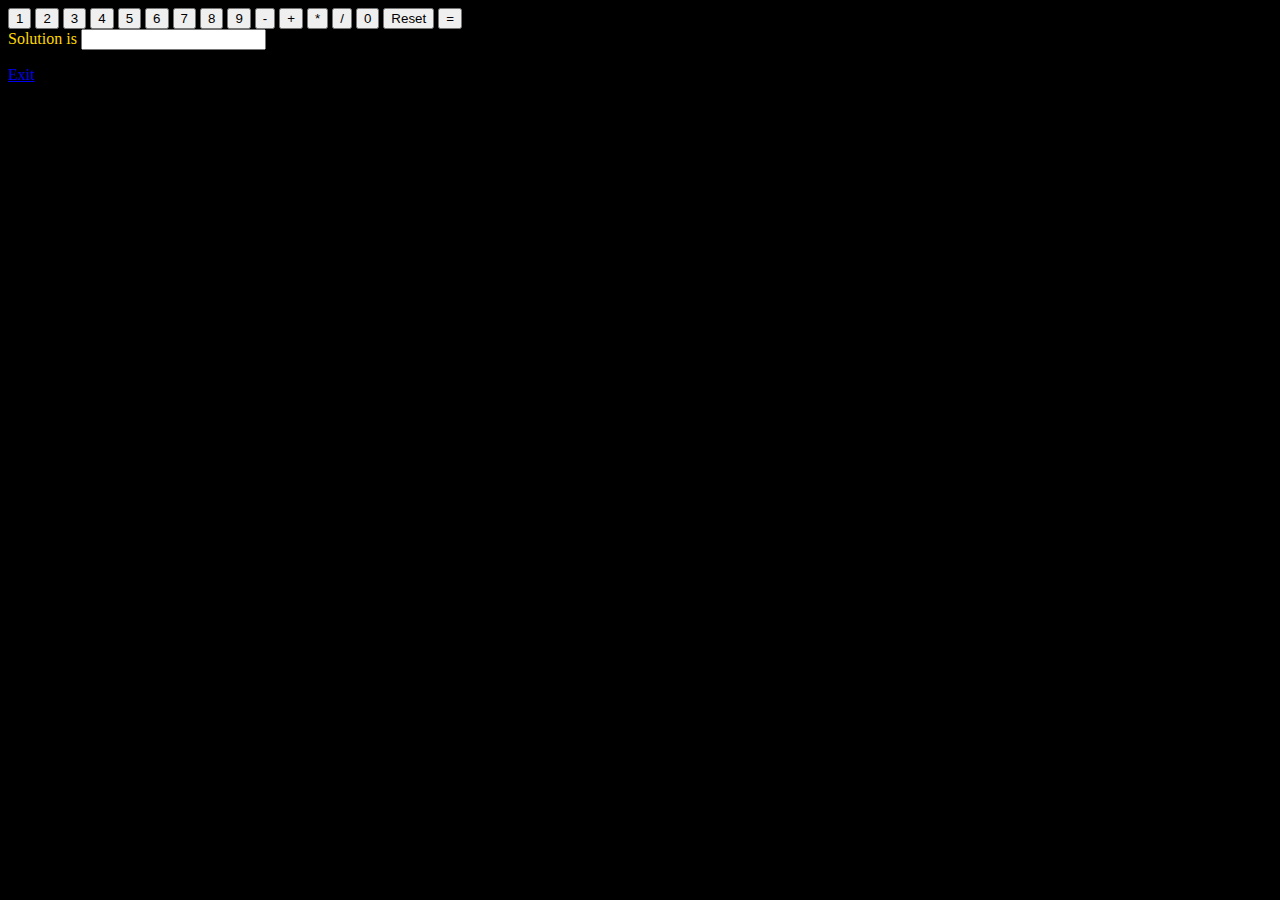
<file: calculator.html>
<html>
<head>
<title>PC-XSD Calculator</title>
</head>
<body bgcolor= "#000000" text= "gold">
<form name="calculator" >
<input type="button" value="1" onClick="document.calculator.ans.value+='1'">
<input type="button" value="2" onClick="document.calculator.ans.value+='2'">
<input type="button" value="3" onClick="document.calculator.ans.value+='3'">
<input type="button" value="4" onClick="document.calculator.ans.value+='4'">
<input type="button" value="5" onClick="document.calculator.ans.value+='5'">
<input type="button" value="6" onClick="document.calculator.ans.value+='6'">
<input type="button" value="7" onClick="document.calculator.ans.value+='7'">
<input type="button" value="8" onClick="document.calculator.ans.value+='8'">
<input type="button" value="9" onClick="document.calculator.ans.value+='9'">
<input type="button" value="-" onClick="document.calculator.ans.value+='-'">
<input type="button" value="+" onClick="document.calculator.ans.value+='+'">
<input type="button" value="*" onClick="document.calculator.ans.value+='*'">
<input type="button" value="/" onClick="document.calculator.ans.value+='/'">
 
<input type="button" value="0" onClick="document.calculator.ans.value+='0'">
<input type="reset" value="Reset">
<input type="button" value="=" onClick="document.calculator.ans.value=eval(document.calculator.ans.value)">
<br>Solution is <input type="textfield" name="ans" value="">
</form>
<a href="desktop.html">Exit</a>
</body>
</html>
</file>
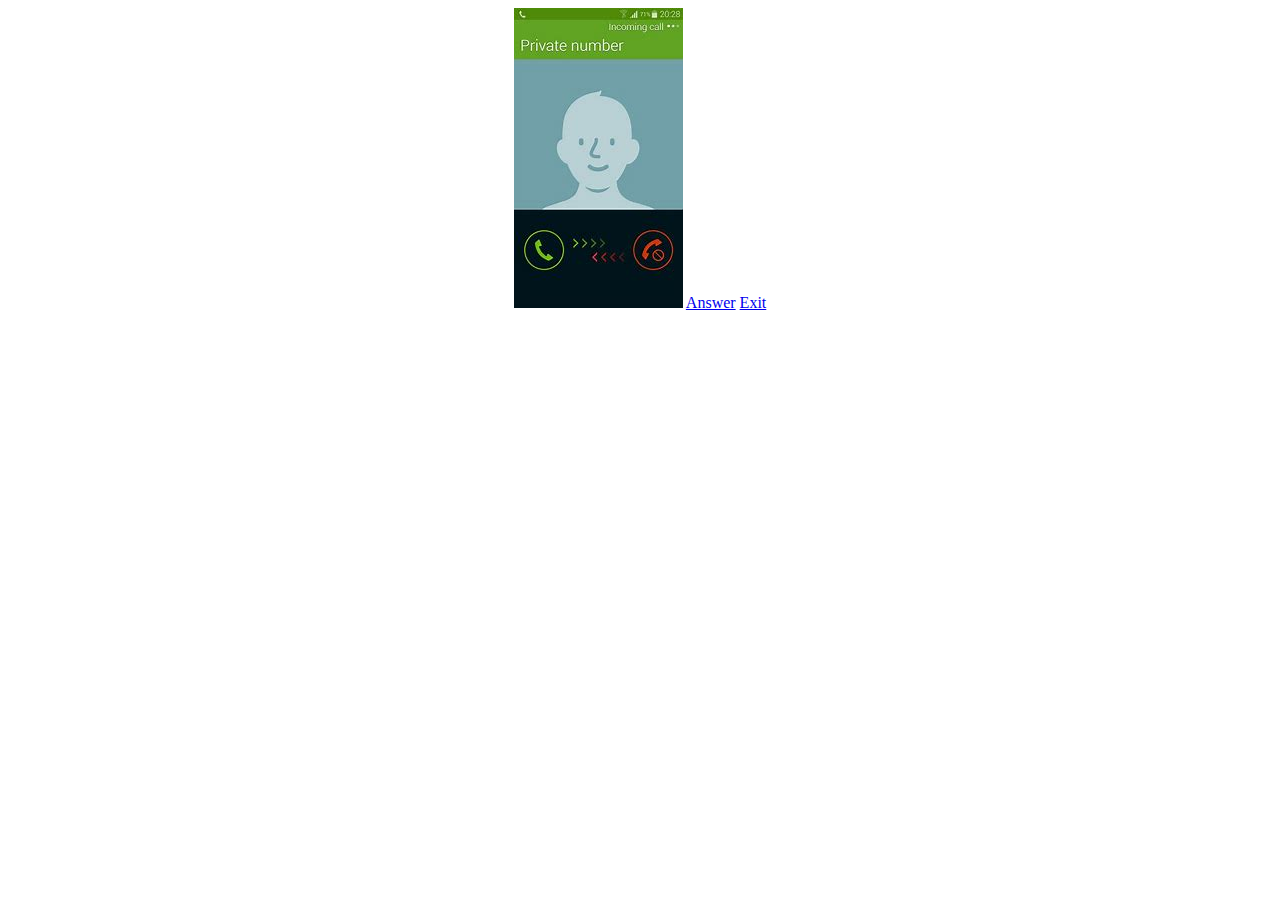
<file: callednumber.html>
<!DOCTYPE html>
<html>
<center>
<head>
<title>PC-XSD contact.me</title>
</head>
<body>
<img alt="Call Image" name="Call Image" src="img1.jfif">
<a href="startcall.html">Answer</a>
<a href="desktop.html">Exit</a>
</body>
</html>
</center>
</file>
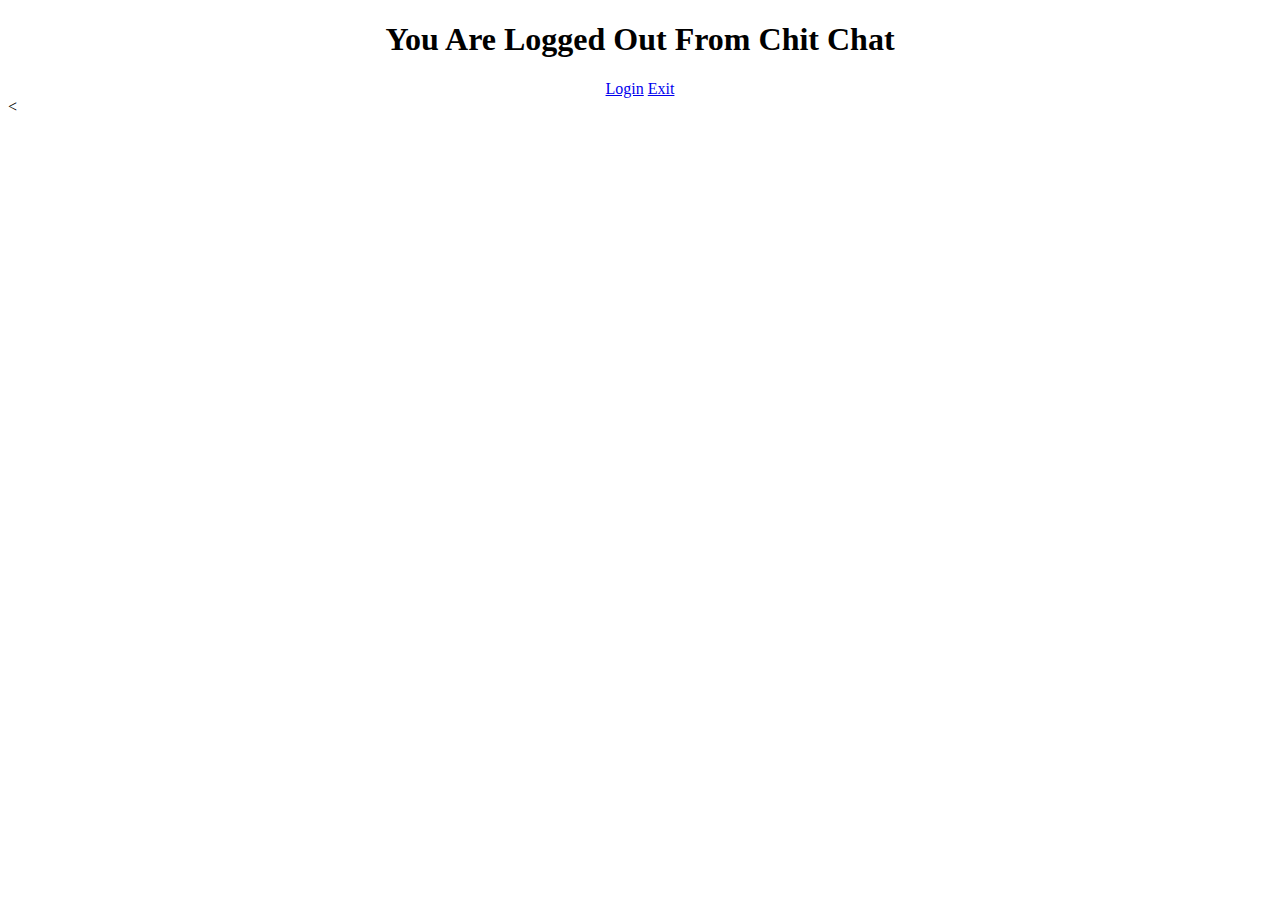
<file: chit-chat-logged-out.html>
<!DOCTYPE html>
<center>
<html>
<head>
<title>Chit Chat Logged Out</title>
</head>
<body>
<h1>You Are Logged Out From Chit Chat</h1>
<a href="chit-chat-login.html">Login</a>
<a href="desktop.html">Exit</a>
</body>
</center>
</html>
<
</file>
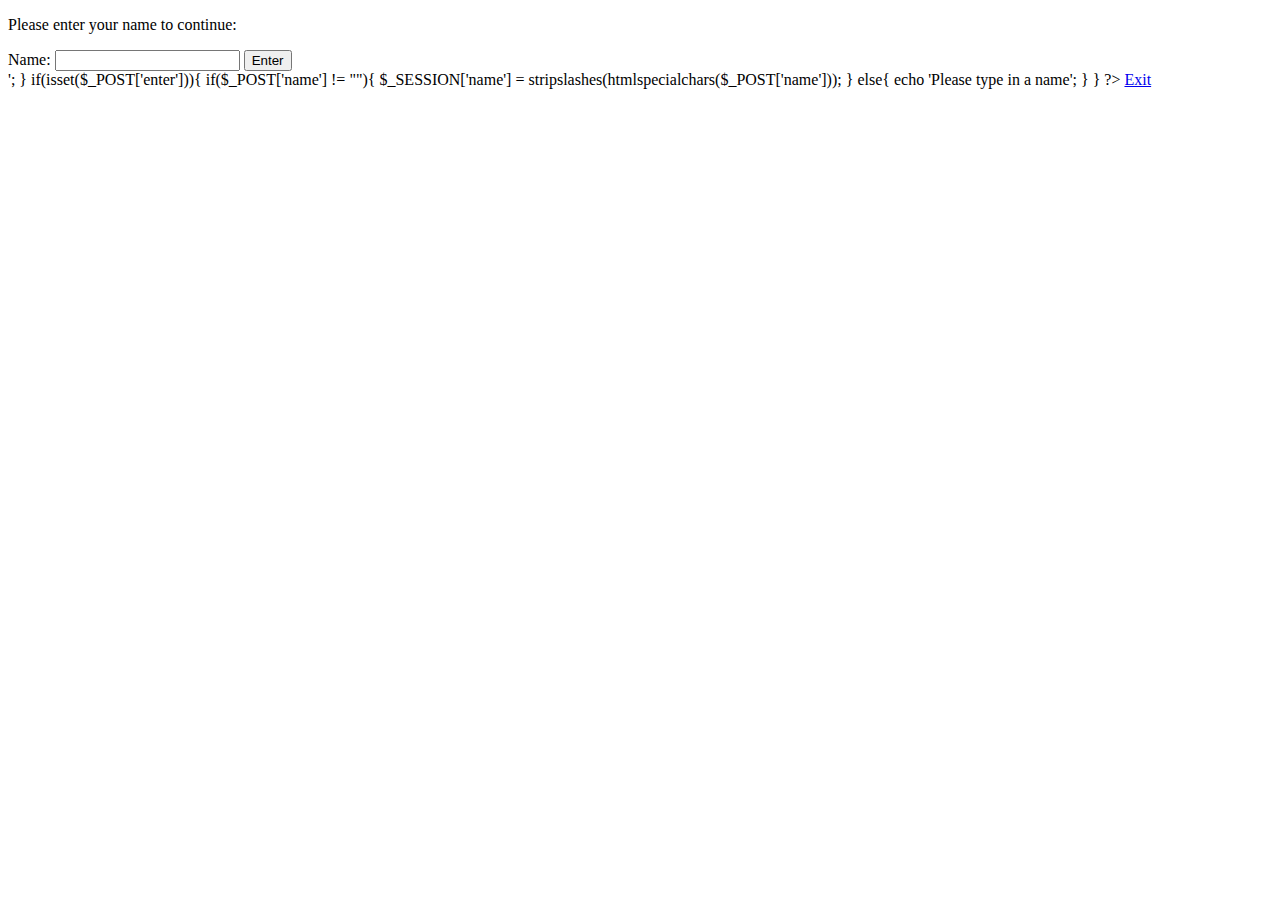
<file: chit-chat-login.html>
<!DOCTYPE html>
<html xmlns="http://www.w3.org/1999/xhtml">
<head>
<title>Chit Chat Log In</title>
</head>
<body>
<?
session_start();
 
function loginForm(){
    echo'
    <div id="loginform">
    <form action="chit-chat.html" method="post">
        <p>Please enter your name to continue:</p>
        <label for="name">Name:</label>
        <input type="text" name="name" id="name" />
        <input type="submit" name="enter" id="enter" value="Enter" />
    </form>
    </div>
    ';
}
 
if(isset($_POST['enter'])){
    if($_POST['name'] != ""){
        $_SESSION['name'] = stripslashes(htmlspecialchars($_POST['name']));
    }
    else{
        echo '<span class="error">Please type in a name</span>';
    }
}
?>
<a href="desktop.html">Exit</a>
</body>
</html>
</file>
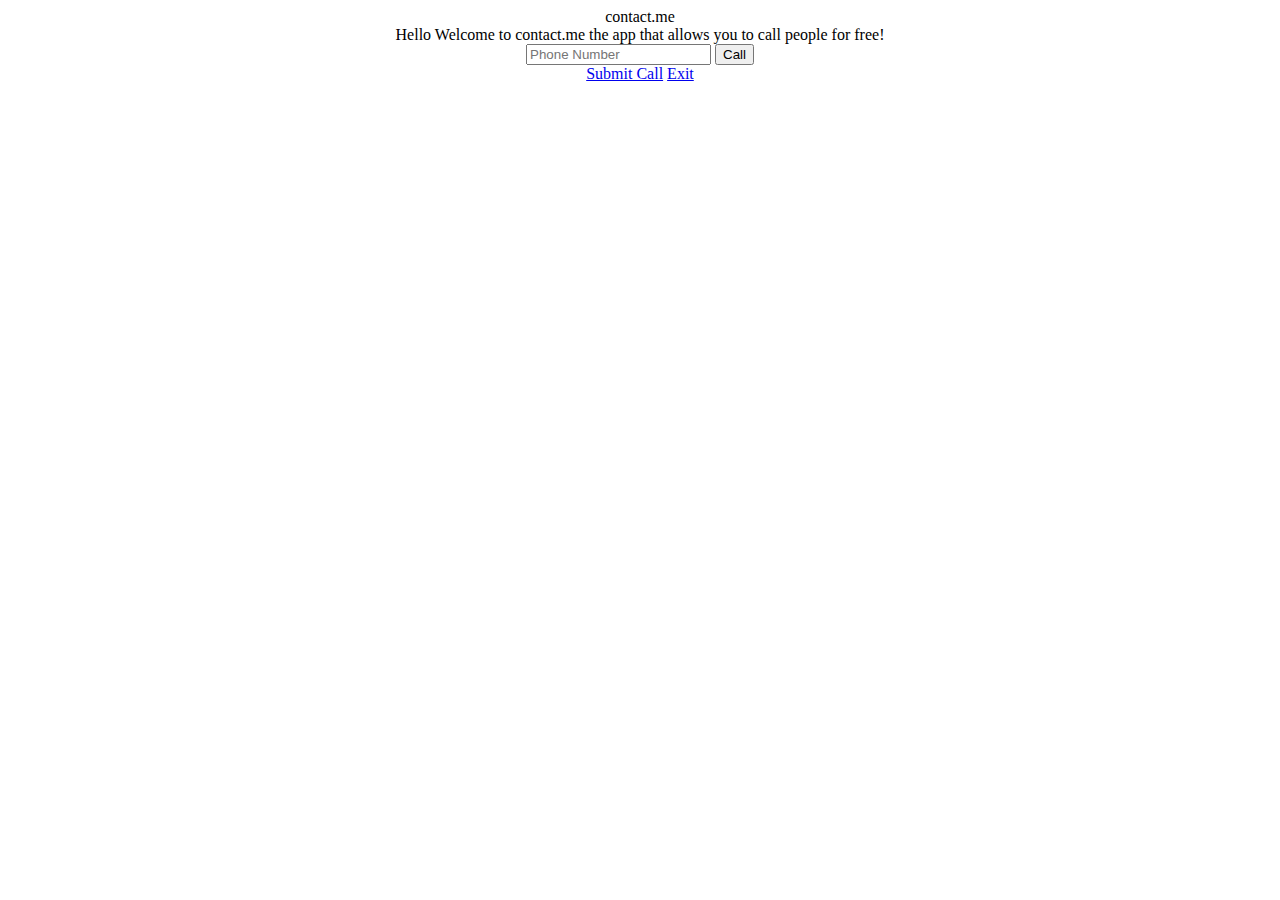
<file: contact.me.html>
<!DOCTYPE html>
<html>
<center>
<head>
<title>PC-XSD contact.me</title>
</head>
<script>
var sayhello = "Hello ";
document.write("contact.me")
document.write("<br>");
document.write(sayhello)
document.write("Welcome to contact.me the app that allows you to call people for free!")
</script>
<body>
<form>
<input type="text" name="phone_number" placeholder="Phone Number"> <input type="submit" name="phone_number.submit" value="Call">
</form>
<a href="callednumber.html">Submit Call</a>
<a href="desktop.html">Exit</a>
</body>
</html>
</center>
</file>
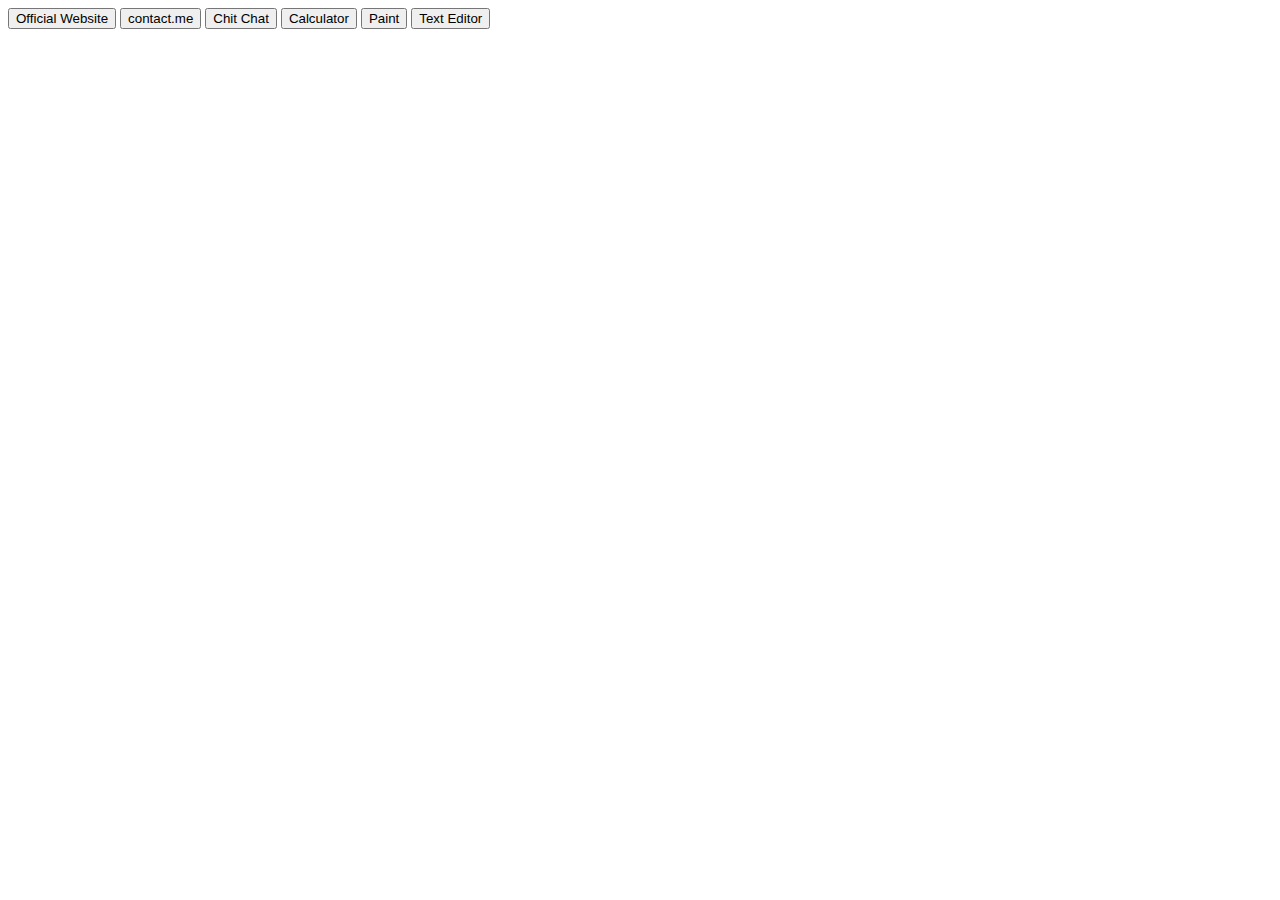
<file: desktop.html>
<!DOCTYPE html>
<html>
<head>
<title>PC-XSD</title>
</head>
<body>
<input class="MyButton" onclick="window.location.href='http://universeofapps.freevar.com'" type="button" value="Official Website" />
<input class="MyButton" onclick="window.location.href='contact.me.html'" type="button" value="contact.me" />
<input class="MyButton" onclick="window.location.href='chit-chat-logged-out.html'" type="button" value="Chit Chat" />
<input class="MyButton" onclick="window.location.href='calculator.html'" type="button" value="Calculator" />
<input class="MyButton" onclick="window.location.href='paint.html'" type="button" value="Paint" />
<input class="MyButton" onclick="window.location.href='texteditor.html'" type="button" value="Text Editor" />
</body>
</html>
</file>
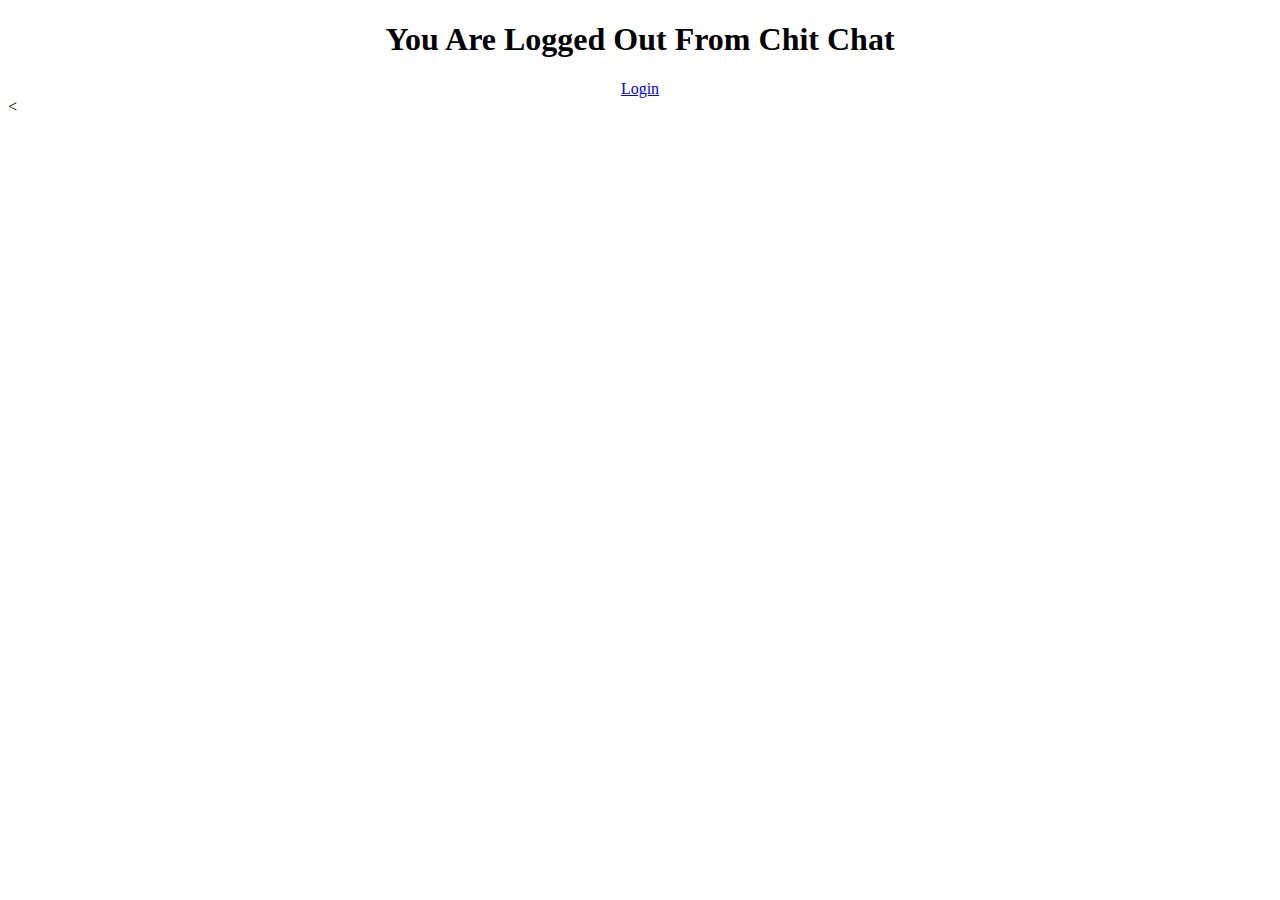
<file: logged-out.html>
<!DOCTYPE html>
<center>
<html>
<head>
<title>Chit Chat Logged Out</title>
</head>
<body>
<h1>You Are Logged Out From Chit Chat</h1>
<a href="login.html">Login</a>
</body>
</center>
</html>
<
</file>
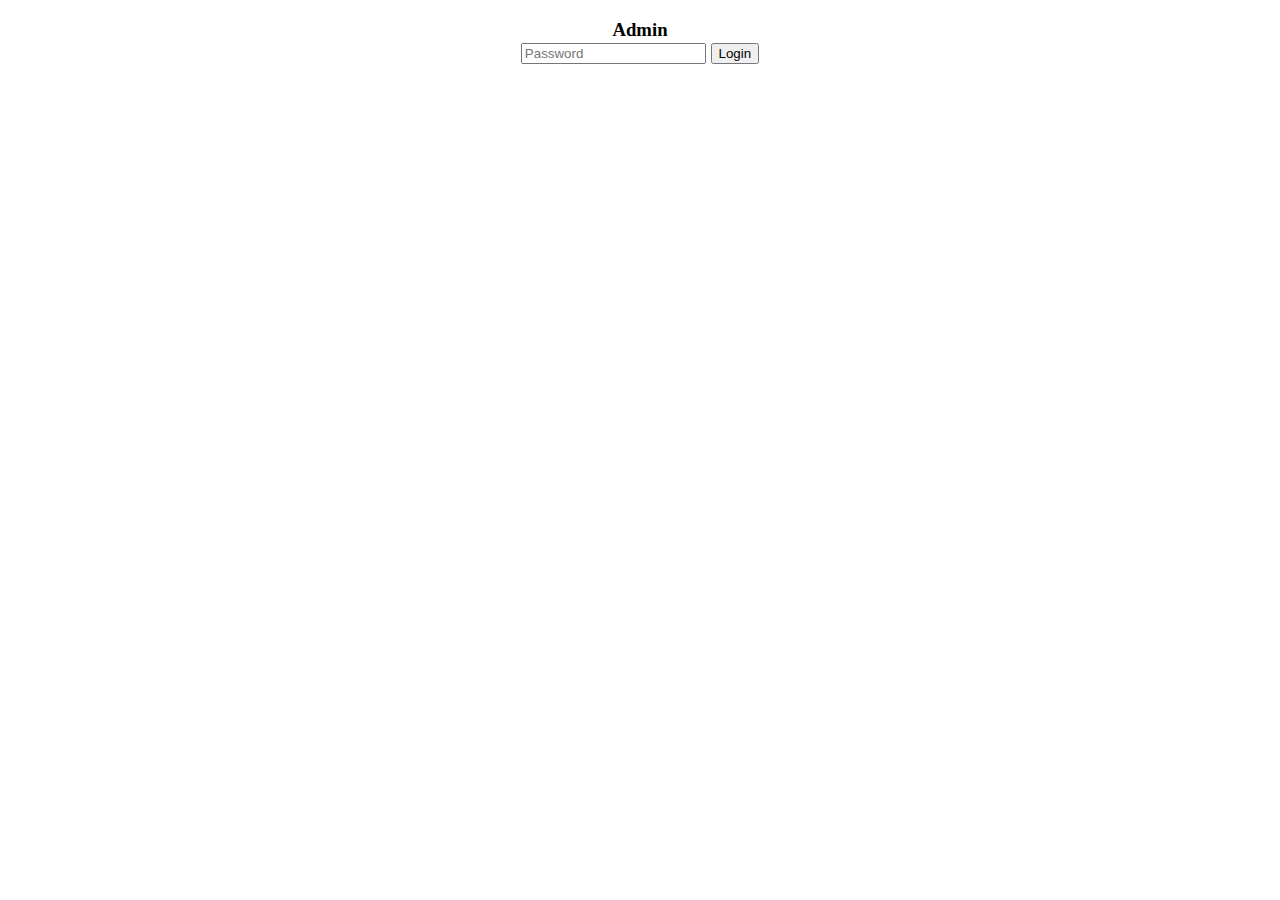
<file: login.html>
<!DOCTYPE html>
<html>
<center>
<head>
<title>PC-XSD</title>
</head>
<body>
<h3>Admin</a>
<form>
<input type="text" name="password-box" placeholder="Password"> <input class="MyButton" onclick="window.location.href='desktop.html'" type="button" value="Login" />
</form>
</body>
</html>
</center>
</file>
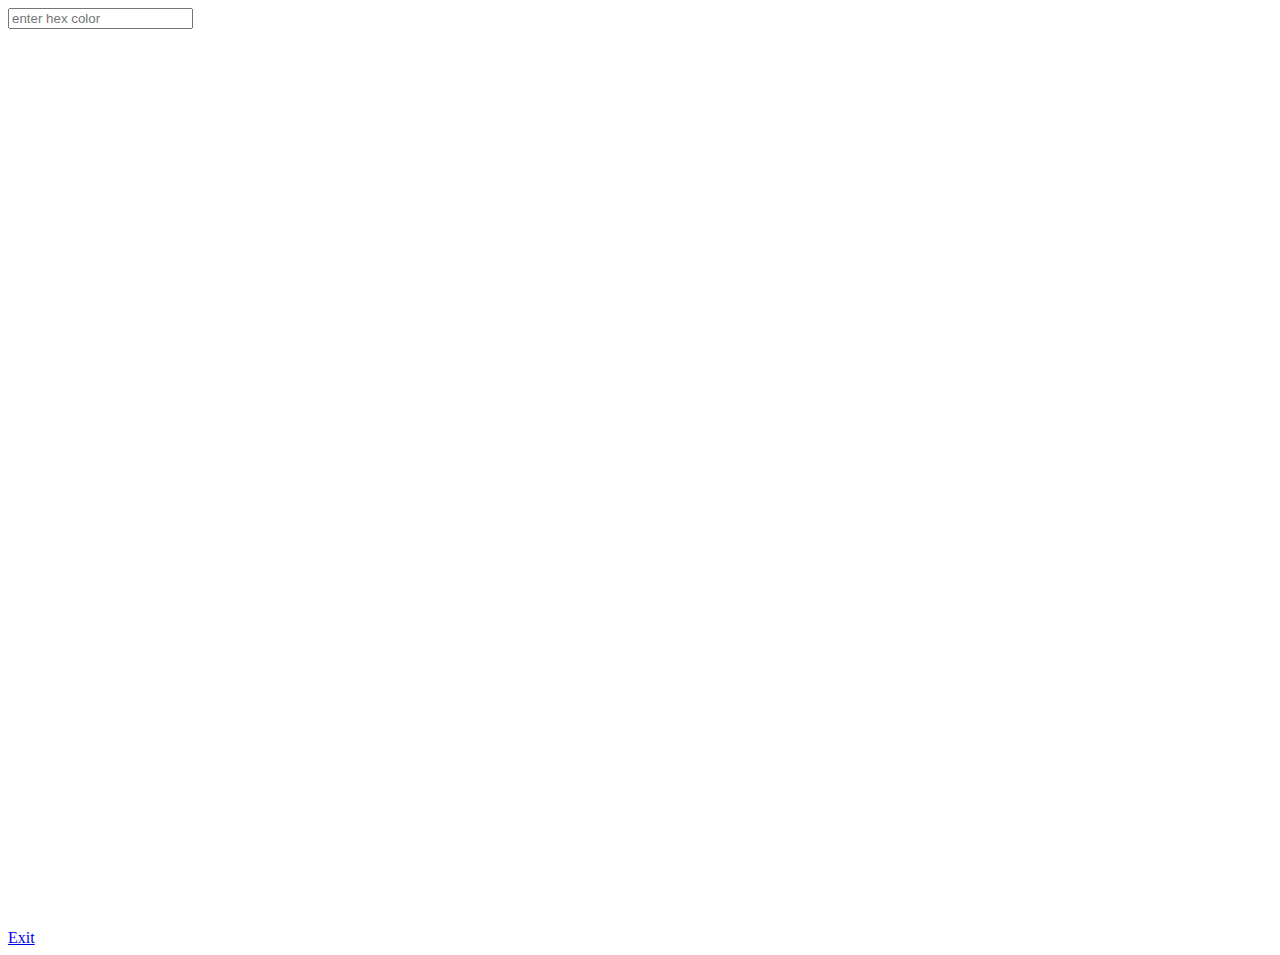
<file: paint.html>
<html lang="en">

  <head>
      <meta charset="utf-8">
      <title>
          PC-XSD Paint
      </title>
      <meta name="viewport" content="width=device-width, initial-scale=1">
  </head>

  <input id="hex" placeholder="enter hex color"></input>
  <canvas id="draw"></canvas>
  <a href="desktop.html">Exit</a>
  <script src="app.js"></script>
  </html>
</file>
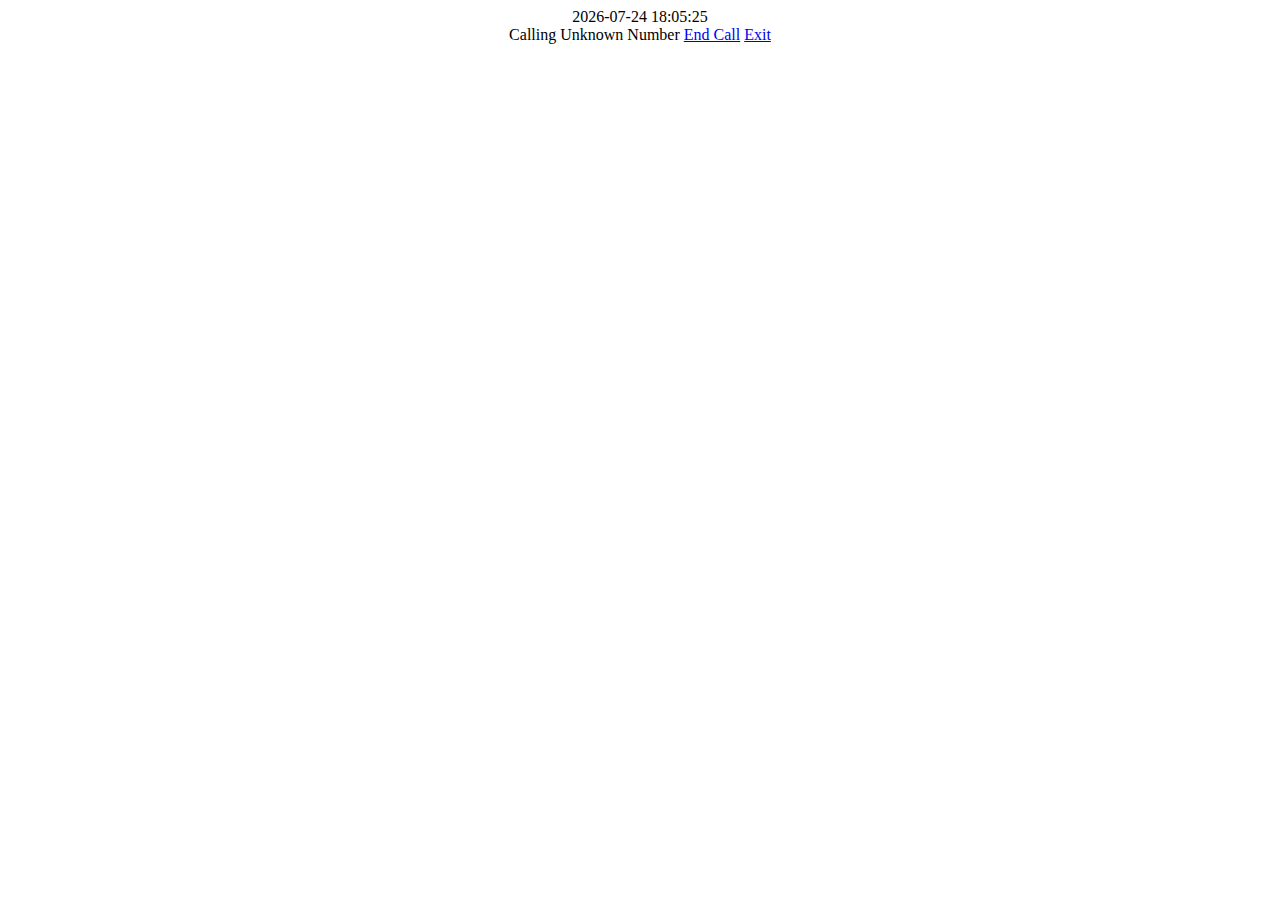
<file: startcall.html>
<!DOCTYPE html>
<html>
<center>
<head>
<title>PC-XSD contact.me</title>
</head>
<div id="clockbox"></div>

<script type="text/javascript">
document.write("Calling Unknown Number")
function GetClock(){
var d=new Date();
var nmonth=(d.getMonth()+1),ndate=d.getDate(),nyear=d.getFullYear();
if(nmonth<=9) nmonth="0"+nmonth;
if(ndate<=9) ndate="0"+ndate;
var nhour=d.getHours(),nmin=d.getMinutes(),nsec=d.getSeconds();
if(nmin<=9) nmin="0"+nmin;
if(nsec<=9) nsec="0"+nsec;

var clocktext=""+nyear+"-"+nmonth+"-"+ndate+" "+nhour+":"+nmin+":"+nsec+"";
document.getElementById('clockbox').innerHTML=clocktext;
}

GetClock();
setInterval(GetClock,1000);
</script>
<body>
<a href="contact.me.html">End Call</a>
<a href="desktop.html">Exit</a>
</body>
</html>
</center>
</file>
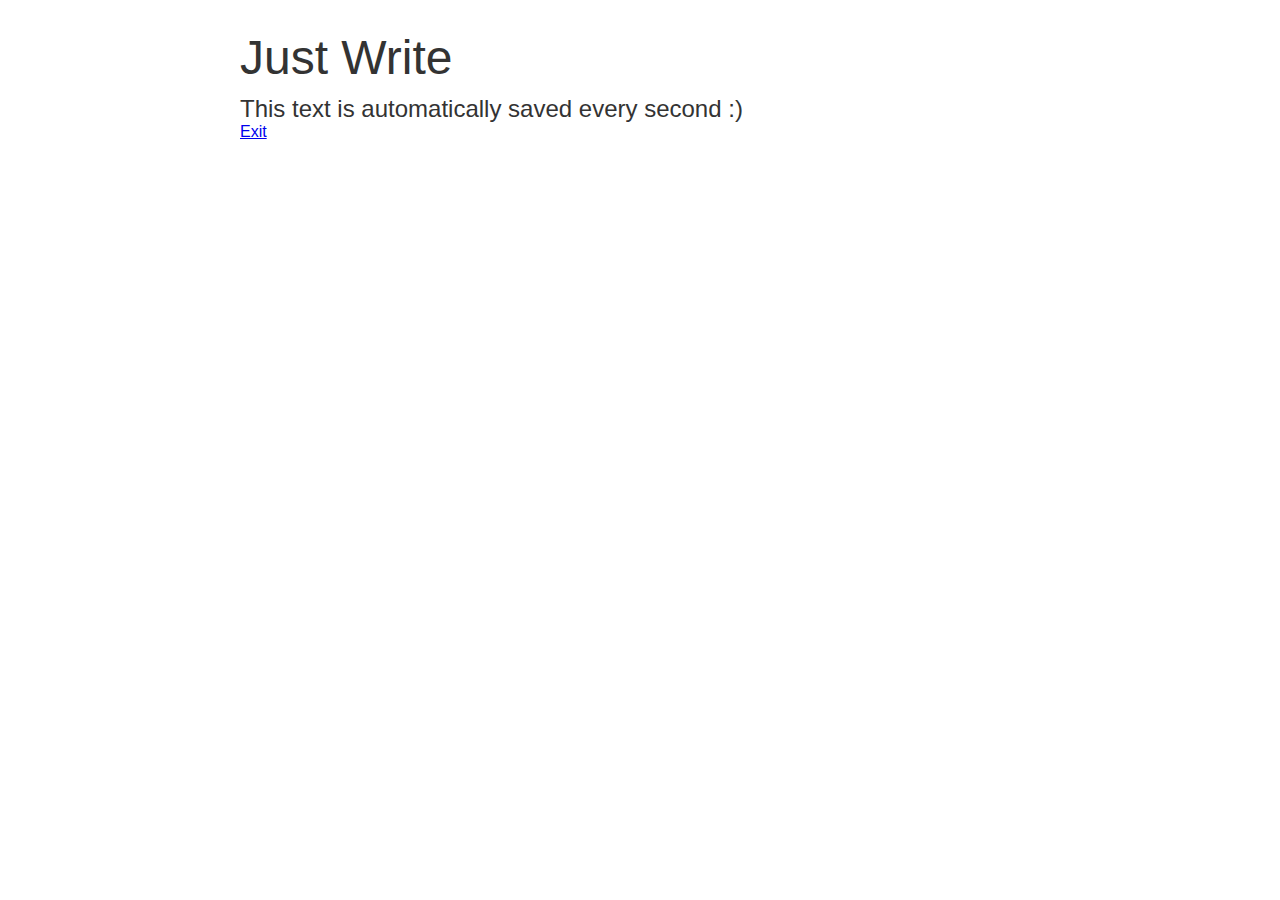
<file: texteditor.html>
<html>
	<head>
	  <title>PC-XSD Text Editor</title>
	  <meta name="viewport" content="width=device-width, initial-scale=1">
	  <link rel="stylesheet" href="style.css"/>
	</head>

		 <div id="heading" contenteditable="true"></div>
		 <div id="content" contenteditable="true"></div>

	<script src="app2.js"></script>
	<a href="desktop.html">Exit</a>

  </html>
</file>
<file: style.css>
html {
    font-family: 'Helevetica', sans-serif;
  }

  body {
    color: #333;
    font-weight: 100;
    max-width: 50em;
    margin: 0 auto;
  }

  div:focus {
    outline: none;
  }

  #heading {
    font-size: 48px;
    padding-top: 30px;
  }

  #content {
    padding-top: 10px;
    font-size: 24px;
  }
</file>
